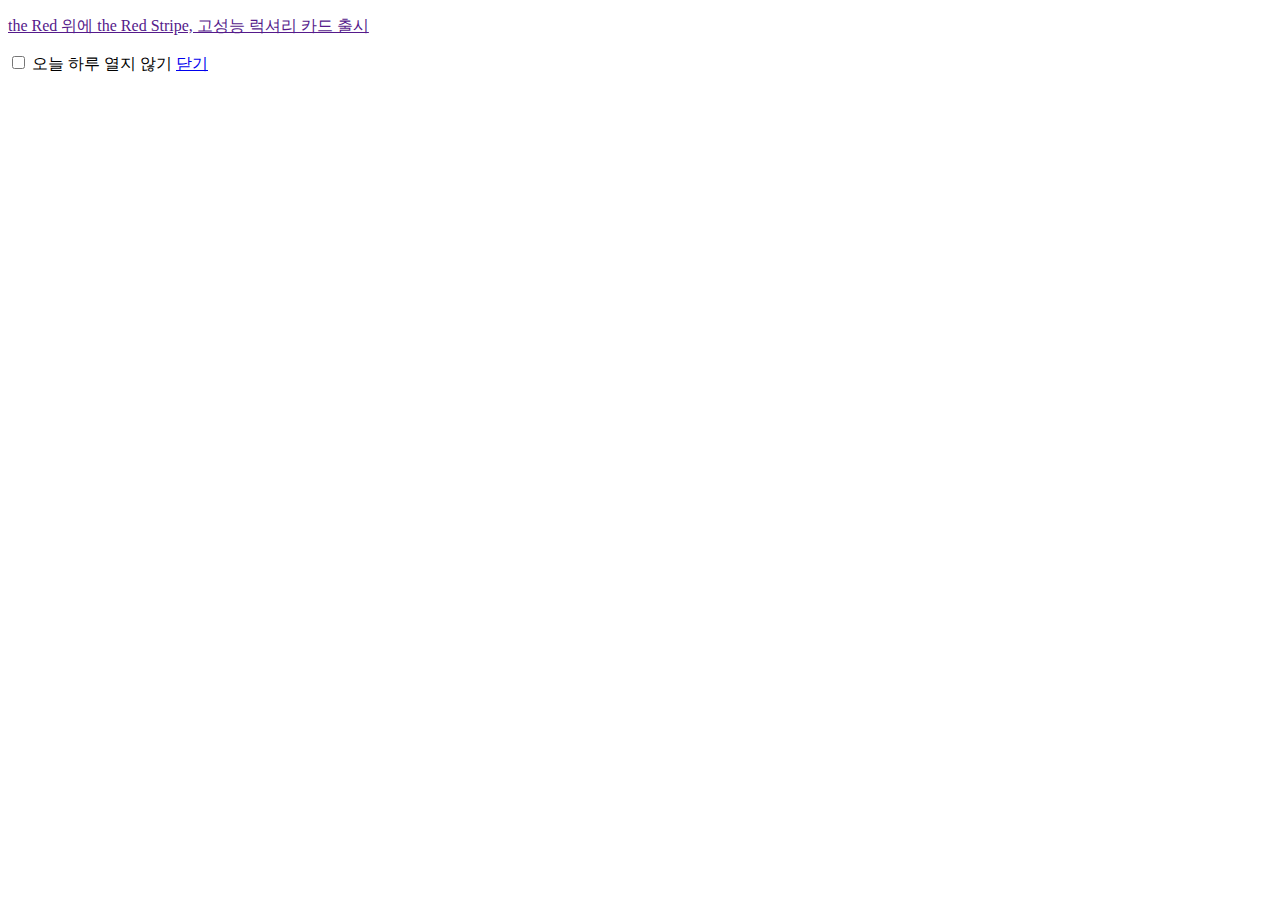
<file: hyundai/popup.html>
<!DOCTYPE html>
<html lang="en">
<head>
    <meta charset="UTF-8">
    <meta name="viewport" content="width=device-width, initial-scale=1.0">
    <title>Document</title>
    <meta charset="UTF-8">
   
</head>
<body>
    <div id="topBannerWrap" class="box_gnb_banner">
        <div class="box_gnb_in" >
            <a href="" class="box_info">
                <p class="txt01">the Red 위에 the Red Stripe, 고성능 럭셔리 카드 출시</p>
            </a>
            <div class="box_btn" >
                <input class="checkbox blind" id="gnbLineBanChk" type="checkbox">
                <label id="gnbLineBanLabel" for="gnbLineBanChk">오늘 하루 열지 않기</label>
                <a class="btn_inblock" id="btnTodayClose" href="javascript:closeWin();"><span class="blind">닫기</span></a>
            </div>
        </div>
    </div><!-- id="gnb_banner_wrap" -->


    
    <script type="text/javascript">
    /* 오늘 하루 이창을 열지 않음  */
    // 쿠키 가져오기
    function setCookie( name, value, expirehours ) {
    var todayDate = new Date();
    todayDate.setHours( todayDate.getHours() + expirehours );
    document.cookie = name + "=" + escape( value ) + "; path=/; expires=" + todayDate.toGMTString() + ";"
    }
    function closeWin() {
    if(document.getElementById("gnbLineBanChk").checked){
    setCookie( "ncookie", "done" , 24 );
    }
    document.getElementById('topBannerWrap').style.display = "none";
    }

    cookiedata = document.cookie;
    if (cookiedata.indexOf("ncookie=done") < 0){
    document.getElementById('topBannerWrap').style.display = "block";
    
    } else {
    document.getElementById('topBannerWrap').style.display = "none";
    }
    </script>
</body>
</html>
</file>
